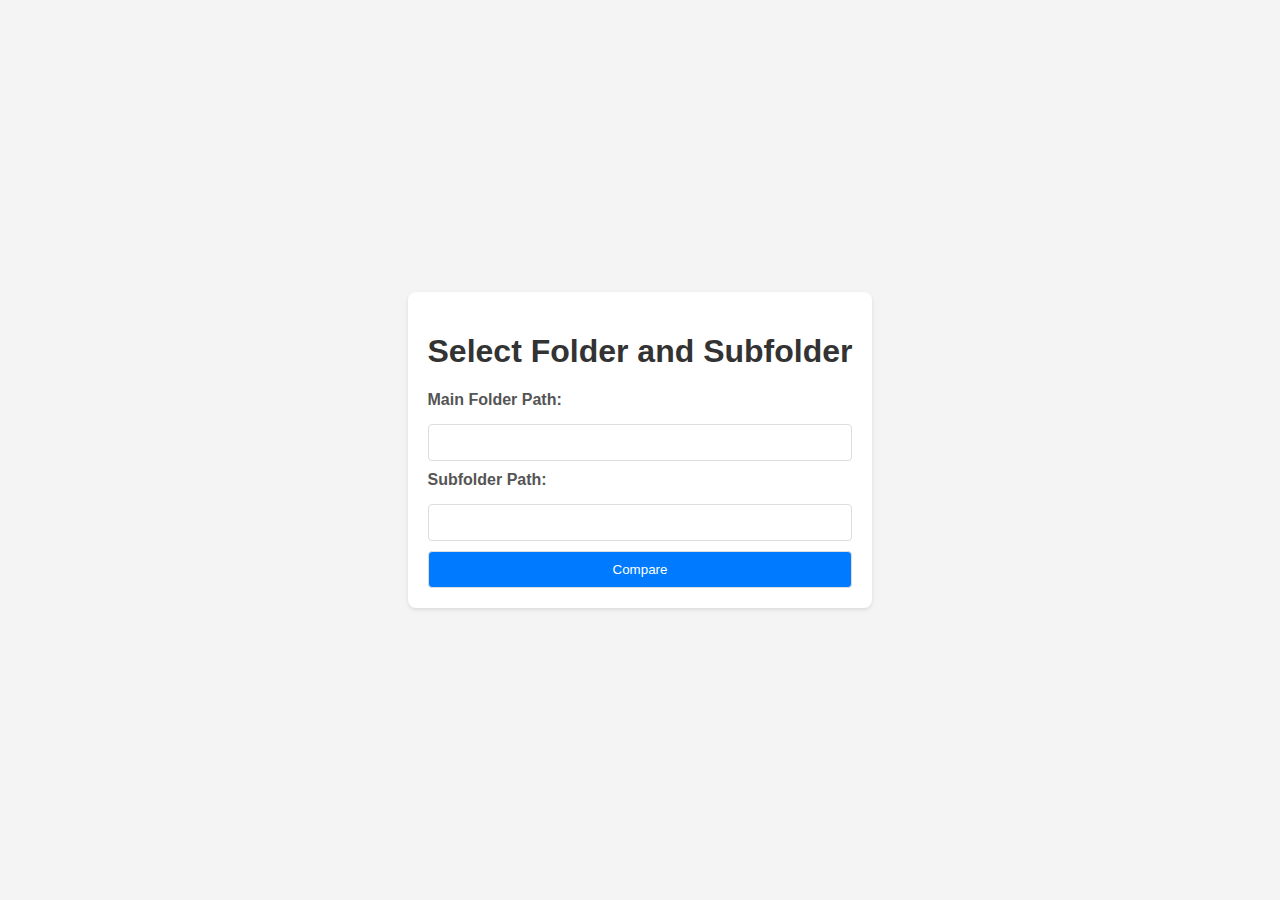
<file: src/main/resources/templates/index.html>
<!DOCTYPE html>
<html>
<head>
    <title>File Comparison Tool</title>
    <style>
        body {
            font-family: Arial, sans-serif;
            background-color: #f4f4f4;
            margin: 0;
            padding: 0;
            display: flex;
            justify-content: center;
            align-items: center;
            height: 100vh;
        }

        .container {
            background: white;
            padding: 20px;
            border-radius: 8px;
            box-shadow: 0 2px 4px rgba(0, 0, 0, 0.1);
        }

        h1 {
            color: #333;
            text-align: center;
        }

        form {
            display: flex;
            flex-direction: column;
            gap: 10px;
        }

        label {
            margin-bottom: 5px;
            font-weight: bold;
            color: #555;
        }

        input[type="text"], input[type="submit"] {
            padding: 10px;
            border: 1px solid #ddd;
            border-radius: 4px;
        }

        input[type="submit"] {
            background-color: #007bff;
            color: white;
            cursor: pointer;
        }

        input[type="submit"]:hover {
            background-color: #0056b3;
        }
    </style>
    <script>
        function updateFolderPath() {
            var input = document.getElementById('folderInput');
            var output = document.getElementById('folderPath');
            var files = input.files;

            if (files.length > 0) {
                var relativePath = files[0].webkitRelativePath;
                 // Extracts the folder name
                output.value = relativePath.split("/")[0]; // Sets the folder name in the text input
            }
        }
    </script>
</head>
<body>
<div class="container">
    <h1>Select Folder and Subfolder</h1>
    <form action="/compare" method="get">
        <label for="mainFolderPath">Main Folder Path:</label>
        <input type="text" id="mainFolderPath" name="mainFolderPath" required>

        <label for="subFolderName">Subfolder Path:</label>
        <input type="text" id="subFolderName" name="subFolderName" required>

        <input type="submit" value="Compare">
    </form>
</div>
</body>
</html>
</file>
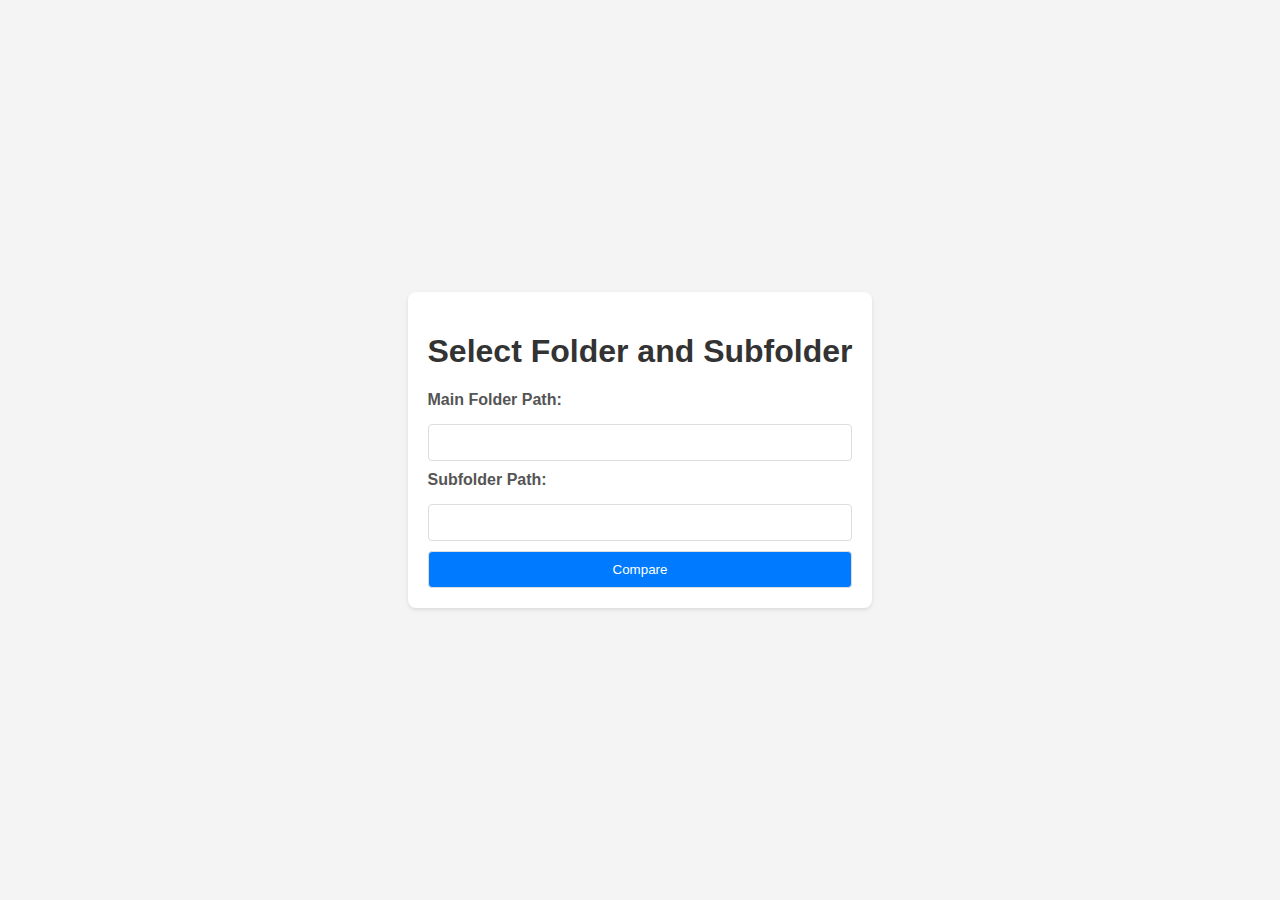
<file: src/main/resources/templates/filemanager.html>
<!DOCTYPE html>
<html>
<head>
    <title>File Comparison Tool</title>
    <style>
        body {
            font-family: Arial, sans-serif;
            background-color: #f4f4f4;
            margin: 0;
            padding: 0;
            display: flex;
            justify-content: center;
            align-items: center;
            height: 100vh;
        }

        .container {
            background: white;
            padding: 20px;
            border-radius: 8px;
            box-shadow: 0 2px 4px rgba(0, 0, 0, 0.1);
        }

        h1 {
            color: #333;
            text-align: center;
        }

        form {
            display: flex;
            flex-direction: column;
            gap: 10px;
        }

        label {
            margin-bottom: 5px;
            font-weight: bold;
            color: #555;
        }

        input[type="text"], input[type="submit"] {
            padding: 10px;
            border: 1px solid #ddd;
            border-radius: 4px;
        }

        input[type="submit"] {
            background-color: #007bff;
            color: white;
            cursor: pointer;
        }

        input[type="submit"]:hover {
            background-color: #0056b3;
        }
    </style>
    <script>
        function updateFolderPath() {
            var input = document.getElementById('folderInput');
            var output = document.getElementById('folderPath');
            var files = input.files;

            if (files.length > 0) {
                var relativePath = files[0].webkitRelativePath;
                var folderPath = relativePath.split("/")[0]; // Extracts the folder name
                output.value = folderPath; // Sets the folder name in the text input
            }
        }
    </script>
</head>
<body>
<div class="container">
    <h1>Select Folder and Subfolder</h1>
    <form action="/compare" method="get">
        <label for="mainFolderPath">Main Folder Path:</label>
        <input type="text" id="mainFolderPath" name="mainFolderPath" required>

        <label for="subFolderName">Subfolder Path:</label>
        <input type="text" id="subFolderName" name="subFolderName" required>

        <input type="submit" value="Compare">
    </form>
</div>
</body>
</html>
</file>
